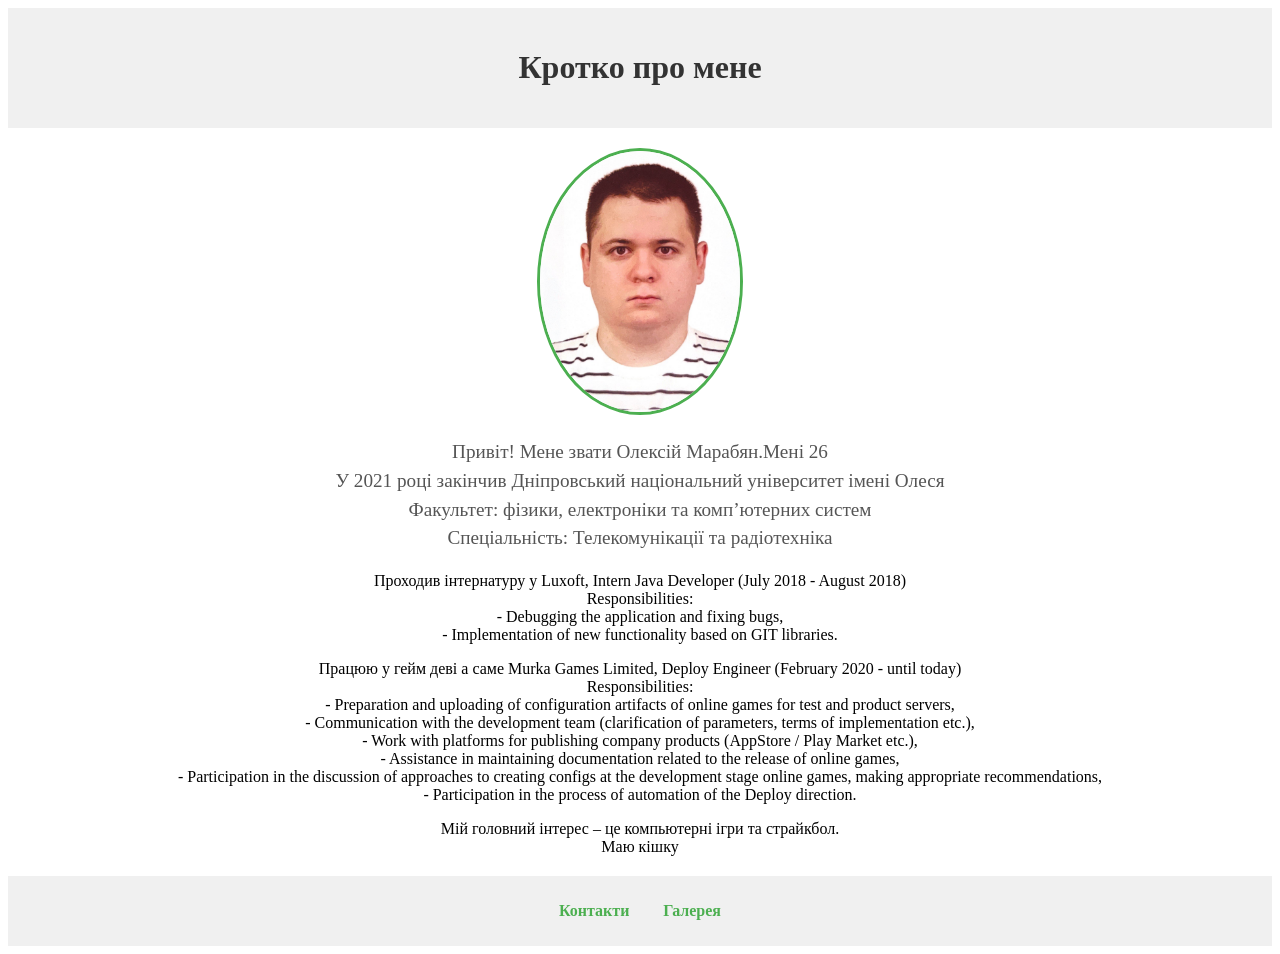
<file: index.html>
<!DOCTYPE html>
<html lang="uk">
<head>
    <meta charset="UTF-8">
    <title>Про мене</title>
    <link rel="stylesheet" href="Resources/style.css">
</head>
<body>
<header id="main-header">
    <h1 class="header-title">Кротко про мене</h1>
</header>
<main id="main-content">
    <section class="about-section">
        <img src="Resources/Марабян Фото.PNG" alt="Моє фото" width="200" class="profile-photo">
        <p class="about-text">Привіт! Мене звати Олексій Марабян.Мені 26
            <br> У 2021 році закінчив Дніпровський національний університет імені Олеся
            <br> Факультет: фізики, електроніки та комп’ютерних систем
            <br> Спеціальність: Телекомунікації та радіотехніка</p>

        <p>Проходив інтернатуру у Luxoft, Intern Java Developer (July 2018 - August 2018)
            <br> Responsibilities:
            <br> - Debugging the application and fixing bugs,
            <br> - Implementation of new functionality based on GIT libraries.</p>


        <p>Працюю у гейм деві а саме Murka Games Limited, Deploy Engineer (February 2020 - until today)
            <br> Responsibilities:
            <br> - Preparation and uploading of configuration artifacts of online games for test
            and product servers,
            <br> - Communication with the development team (clarification of parameters,
            terms of implementation etc.),
            <br> - Work with platforms for publishing company products (AppStore / Play
            Market etc.),
            <br> - Assistance in maintaining documentation related to the release of online
            games,
            <br> - Participation in the discussion of approaches to creating configs at the
            development stage online games, making appropriate recommendations,
            <br> - Participation in the process of automation of the Deploy direction.</p>

        <p>Мій головний інтерес – це компьютерні ігри та страйкбол.
            <br>Маю кішку</p>
    </section>
</main>
<footer id="main-footer">
    <nav>
        <ul class="nav-list">
            <li class="nav-item"><a href="contact.html" class="nav-link">Контакти</a></li>
            <li class="nav-item"><a href="gallery.html" class="nav-link">Галерея</a></li>
        </ul>
    </nav>
</footer>
</body>
</html>
</file>
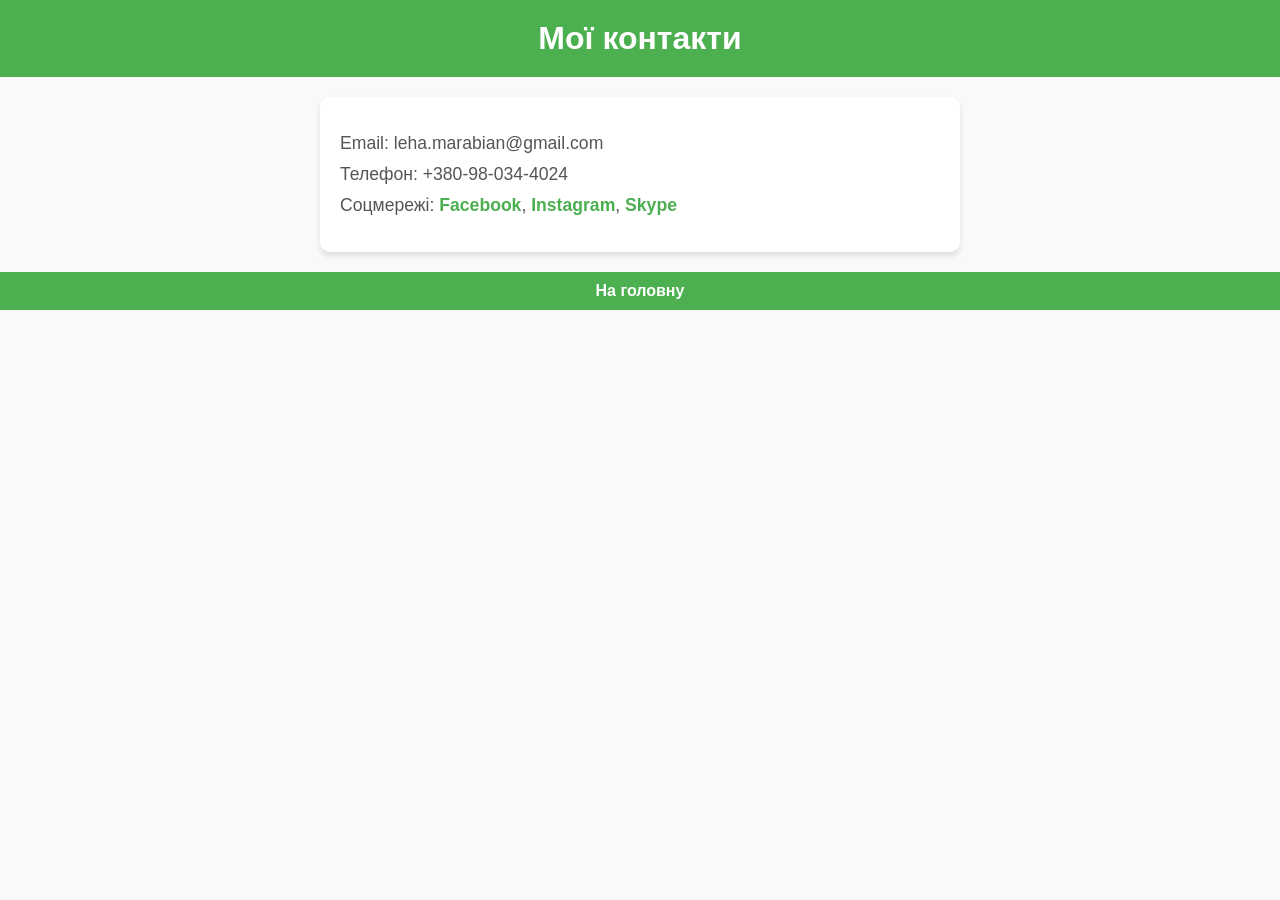
<file: contact.html>
<!DOCTYPE html>
<html lang="uk">
<head>
  <meta charset="UTF-8">
  <title>Контакти</title>
  <link rel="stylesheet" href="Resources/styleContact.css">
</head>
<body>
<header>
  <h1>Мої контакти</h1>
</header>
<main>
  <ul>
    <li>Email: leha.marabian@gmail.com</li>
    <li>Телефон: +380-98-034-4024</li>
    <li>Соцмережі:
      <a href="https://www.facebook.com/profile.php?id=100004276698345" target="_blank">Facebook</a>,
      <a href="https://instagram.com" target="_blank">Instagram</a>,
      <a href="https://www.skype.com/" target="_blank">Skype</a>
    </li>
  </ul>
</main>
<footer>
  <a href="index.html">На головну</a>
</footer>
</body>
</html>
</file>
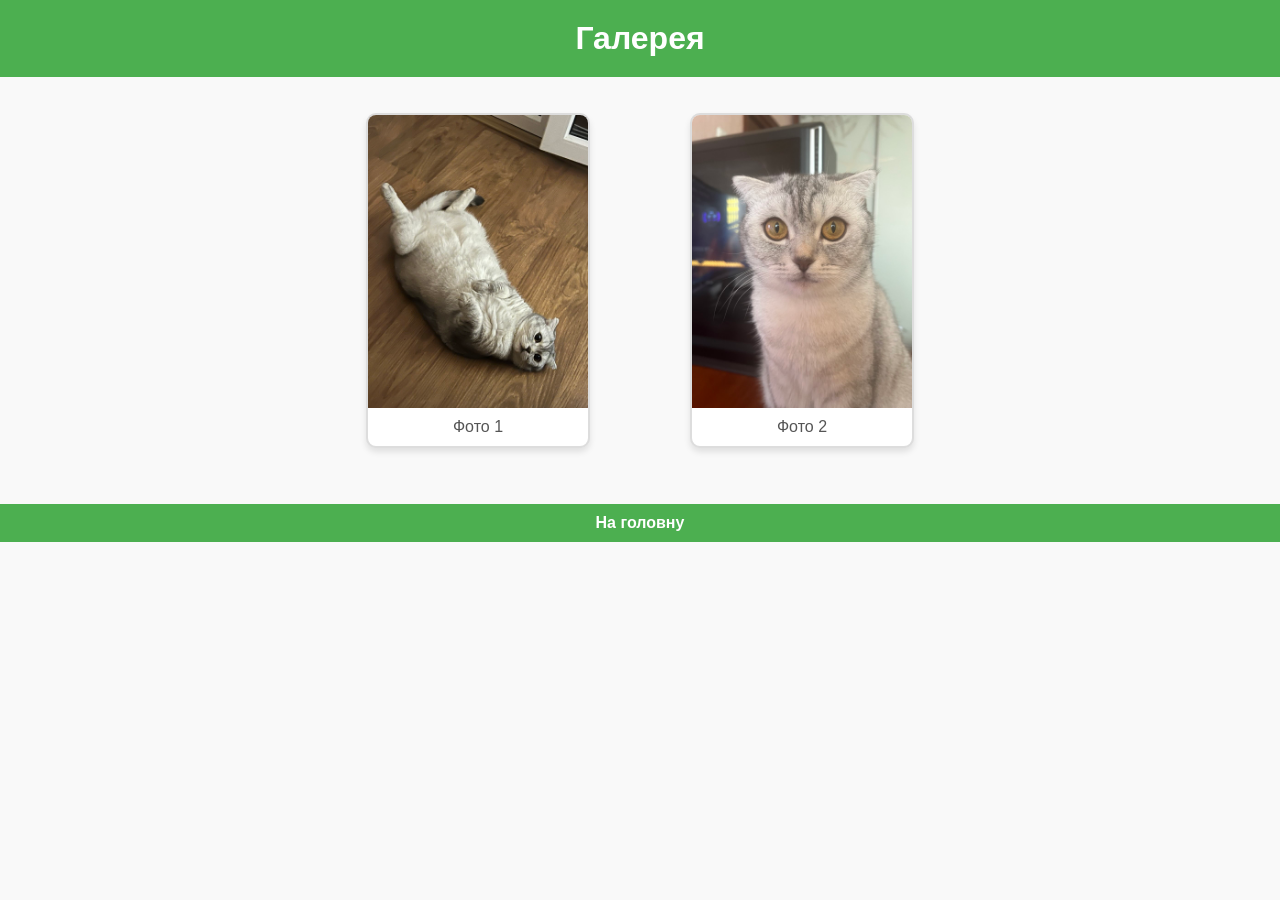
<file: gallery.html>
<!DOCTYPE html>
<html lang="uk">
<head>
  <meta charset="UTF-8">
  <title>Галерея</title>
  <link rel="stylesheet" href="Resources/stylesGallery.css">
</head>
<body>
<header>
  <h1>Галерея</h1>
</header>
<main>
  <figure>
    <img src="Resources/Lusha1.jpg" alt="Фото 1">
    <figcaption>Фото 1</figcaption>
  </figure>
  <figure>
    <img src="Resources/Lusha2.jpg" alt="Фото 2">
    <figcaption>Фото 2</figcaption>
  </figure>
</main>
<footer>
  <a href="index.html">На головну</a>
</footer>
</body>
</html>
</file>
<file: Resources/style.css>
#main-header {
    text-align: center;
    background-color: #f0f0f0;
    padding: 20px;
}

.header-title {
    color: #333;
    font-size: 2em;
}


.about-section {
    margin: 20px auto;
    text-align: center;
}

.profile-photo {
    border-radius: 50%;
    border: 3px solid #4caf50;
}

.about-text {
    font-size: 1.2em;
    color: #555;
    line-height: 1.5;
}


.nav-list {
    list-style: none;
    padding: 0;
    text-align: center;
}

.nav-item {
    display: inline;
    margin: 0 15px;
}

.nav-link {
    text-decoration: none;
    color: #4caf50;
    font-weight: bold;
}

.nav-link:hover {
    text-decoration: underline;
}

#main-footer {
    background-color: #f0f0f0;
    text-align: center;
    padding: 10px;
    margin-top: 20px;
}
</file>
<file: Resources/styleContact.css>
body {
    font-family: Arial, sans-serif;
    margin: 0;
    padding: 0;
    background-color: #f9f9f9;
    color: #333;
    text-align: center;
}

header {
    background-color: #4CAF50;
    padding: 20px;
    color: white;
    text-align: center;
}

header h1 {
    margin: 0;
    font-size: 2em;
}


main {
    padding: 20px;
    text-align: left;
    max-width: 600px;
    margin: 20px auto;
    background-color: white;
    border-radius: 10px;
    box-shadow: 0 4px 6px rgba(0, 0, 0, 0.1);
}

ul {
    list-style: none;
    padding: 0;
}

li {
    margin: 10px 0;
    font-size: 1.1em;
    color: #555;
}

li a {
    color: #4CAF50;
    text-decoration: none;
    font-weight: bold;
}

li a:hover {
    text-decoration: underline;
}


footer {
    margin-top: 20px;
    padding: 10px;
    background-color: #4CAF50;
    color: white;
}

footer a {
    color: white;
    text-decoration: none;
    font-weight: bold;
}

footer a:hover {
    text-decoration: underline;
}
</file>
<file: Resources/stylesGallery.css>
body {
    font-family: Arial, sans-serif;
    margin: 0;
    padding: 0;
    background-color: #f9f9f9;
    color: #333;
    text-align: center;
}

header {
    background-color: #4CAF50;
    padding: 20px;
    color: white;
    text-align: center;
}

header h1 {
    margin: 0;
    font-size: 2em;
}


main {
    display: flex;
    flex-wrap: wrap;
    justify-content: center;
    gap: 20px;
    padding: 20px;
}

figure {
    border: 2px solid #ddd;
    border-radius: 10px;
    overflow: hidden;
    background-color: white;
    box-shadow: 0 4px 6px rgba(0, 0, 0, 0.1);
    transition: transform 0.3s, box-shadow 0.3s;
    width: 220px;
}

figure:hover {
    transform: scale(1.05);
    box-shadow: 0 8px 15px rgba(0, 0, 0, 0.2);
}

figure img {
    width: 100%;
    height: auto;
    display: block;
}

figcaption {
    padding: 10px;
    font-size: 1em;
    color: #555;
}

footer {
    margin-top: 20px;
    padding: 10px;
    background-color: #4CAF50;
    color: white;
}

footer a {
    color: white;
    text-decoration: none;
    font-weight: bold;
}

footer a:hover {
    text-decoration: underline;
}
</file>
